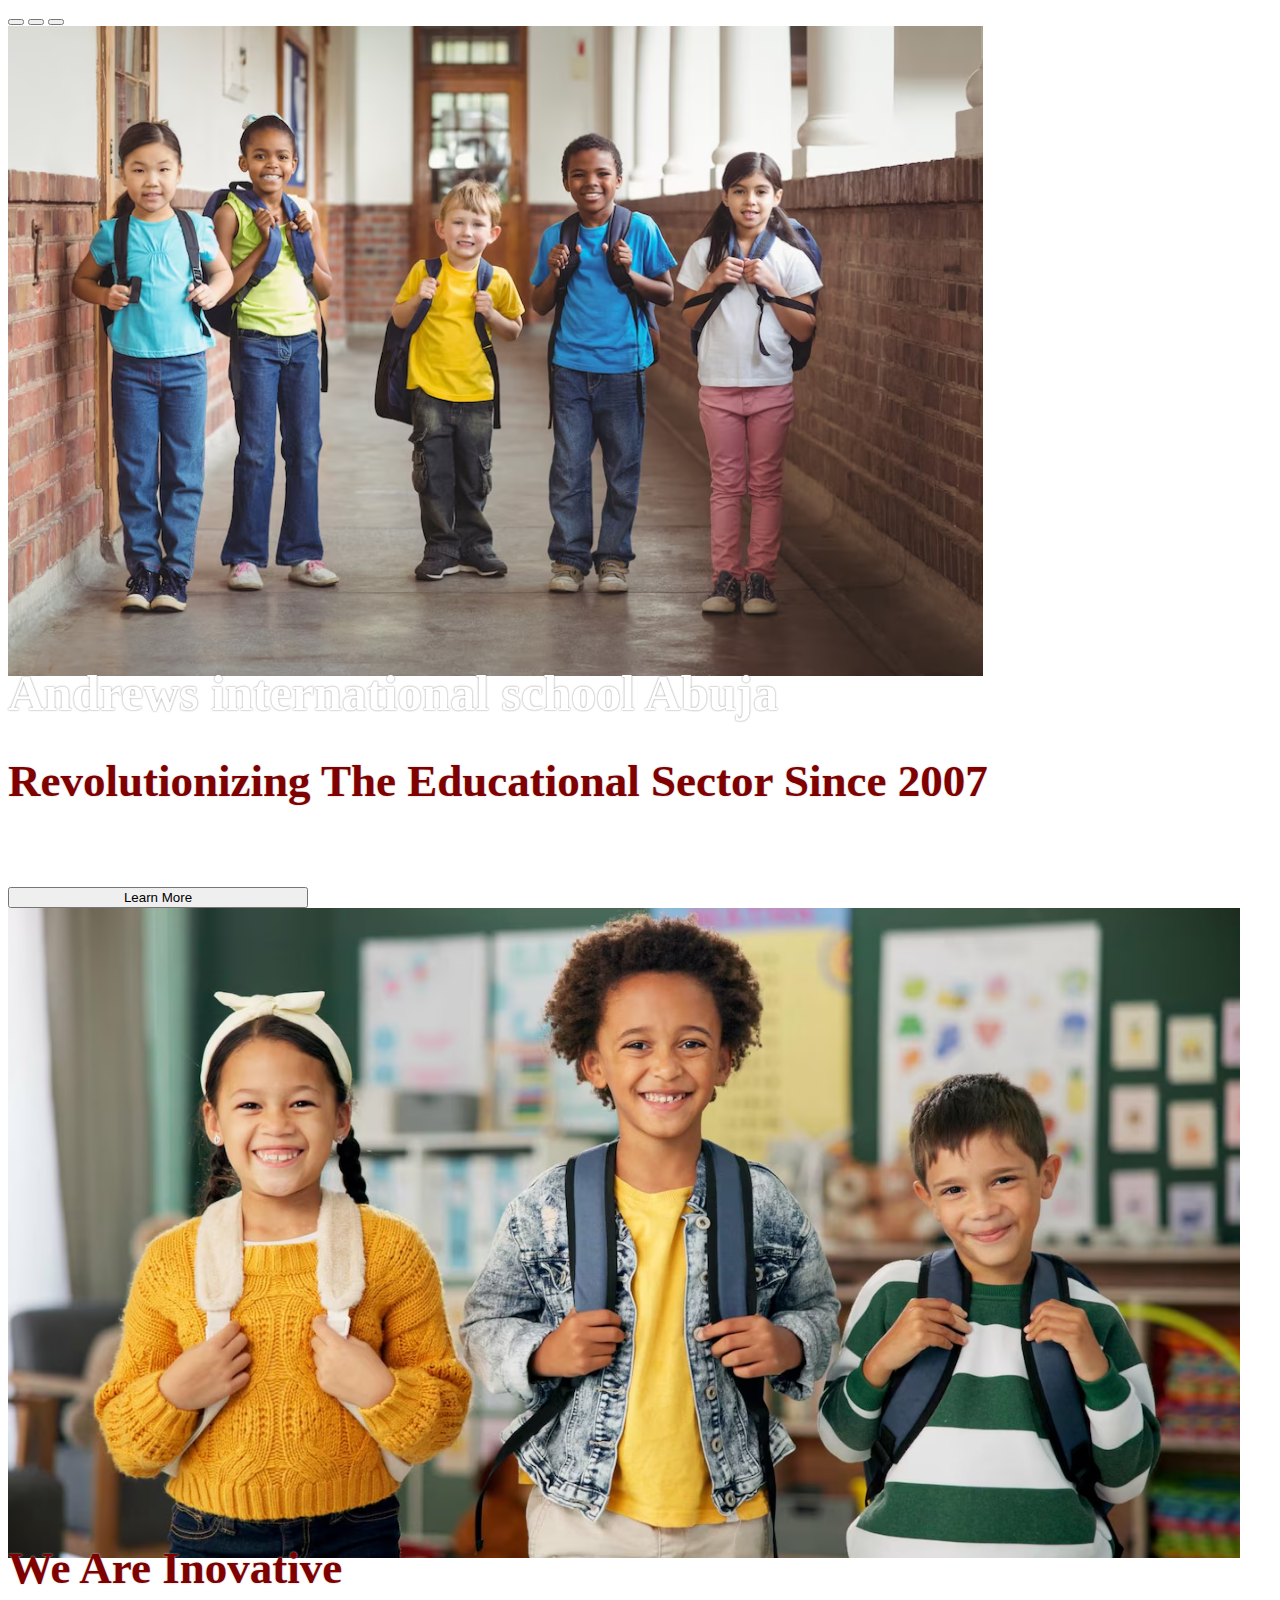
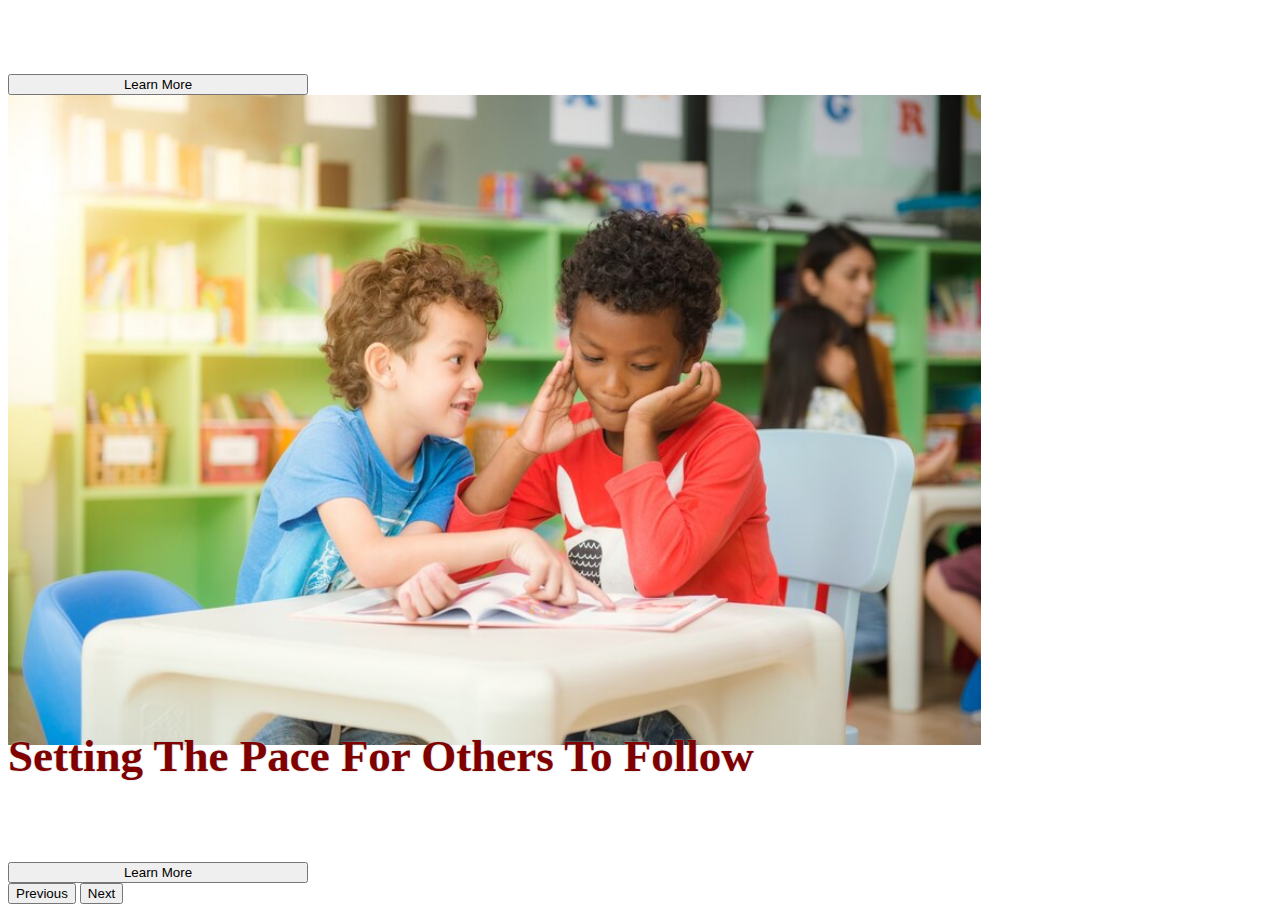
<file: index.html>
<!doctype html>
<html lang="en">
  <head>
    <!-- Required meta tags -->
    <meta charset="utf-8">
    <meta name="viewport" content="width=device-width, initial-scale=1">

    <!-- Bootstrap CSS -->
    <link href="https://cdn.jsdelivr.net/npm/bootstrap@5.0.2/dist/css/bootstrap.min.css" rel="stylesheet" integrity="sha384-EVSTQN3/azprG1Anm3QDgpJLIm9Nao0Yz1ztcQTwFspd3yD65VohhpuuCOmLASjC" crossorigin="anonymous">
    <link rel="stylesheet" href="index.css">

    <title>Andrews international school</title>
  </head>
  <body>
   

      
        <div id="carouselExampleCaptions" class="carousel slide" data-bs-ride="carousel">
          <div class="carousel-indicators">
            <button type="button" data-bs-target="#carouselExampleCaptions" data-bs-slide-to="0" class="active" aria-current="true" aria-label="Slide 1"></button>
            <button type="button" data-bs-target="#carouselExampleCaptions" data-bs-slide-to="1" aria-label="Slide 2"></button>
            <button type="button" data-bs-target="#carouselExampleCaptions" data-bs-slide-to="2" aria-label="Slide 3"></button>
          </div>
          <div class="carousel-inner">
            <div class="carousel-item active">
              <img src="images/children.jpg" height="650" class="d-block w-100" alt="...">
              <div class="carousel-caption d-none d-md-block">
                <h1 id="intro">Andrews international school Abuja</h1>
                <h1>Revolutionizing The Educational Sector Since 2007</h1>
               <a href="rating.html"><button class="btn btn-success btn-lg">Learn More</button></a>
                <!-- <div class="modal" id="modal">
                  <div class="modal-dialog">
                      <div class="modal-content">
                          <div class="modal-title"><h1>Admissions</h1></div>
                          <div class="modal-body"><p>Admissions for all classes
                              ranging from primary to secondary, playgroups, nursery,
                              and our university. Admissions into Andrews international school
                              starting from the 3rd of may to the 30th of may. Register now and give
                               your child a good start for their future. To register please download our form <a href="../WEBCLASS/overlaw.html" download>Admission Form</a>. 
                          </p></div>
                               
                      </div>
                  </div>
              </div> -->
         
                <!-- <p>Some representative placeholder content for the first slide.</p> -->
              </div>
            </div>
            <div class="carousel-item">
              <img src="images/group1.avif.avif" height="650" class="d-block w-100" alt="...">
              <div class="carousel-caption d-none d-md-block">
                <h1>We Are Inovative</h1>
                <a href="rating.html"><button class="btn btn-success btn-lg">Learn More</button></a>
                <!-- <p>Some representative placeholder content for the second slide.</p> -->
              </div>
            </div>
            <div class="carousel-item">
              <img src="images/boys1.jpg" height="650" class="d-block w-100" alt="...">
              <div class="carousel-caption d-none d-md-block">
                <h1>Setting The Pace For Others To Follow  </h1>
                <a href="rating.html"><button class="btn btn-success btn-lg">Learn More</button></a>
                <!-- <p>Some representative placeholder content for the third slide.</p> -->
              </div>
            </div>
          </div>
          <button class="carousel-control-prev" type="button" data-bs-target="#carouselExampleCaptions" data-bs-slide="prev">
            <span class="carousel-control-prev-icon" aria-hidden="true"></span>
            <span class="visually-hidden">Previous</span>
          </button>
          <button class="carousel-control-next" type="button" data-bs-target="#carouselExampleCaptions" data-bs-slide="next">
            <span class="carousel-control-next-icon" aria-hidden="true"></span>
            <span class="visually-hidden">Next</span>
          </button>
        </div>
      





    <script src="https://cdn.jsdelivr.net/npm/bootstrap@5.0.2/dist/js/bootstrap.bundle.min.js" integrity="sha384-MrcW6ZMFYlzcLA8Nl+NtUVF0sA7MsXsP1UyJoMp4YLEuNSfAP+JcXn/tWtIaxVXM" crossorigin="anonymous"></script>
 

    <script src="https://cdn.jsdelivr.net/npm/@popperjs/core@2.9.2/dist/umd/popper.min.js" integrity="sha384-IQsoLXl5PILFhosVNubq5LC7Qb9DXgDA9i+tQ8Zj3iwWAwPtgFTxbJ8NT4GN1R8p" crossorigin="anonymous"></script>
    <script src="https://cdn.jsdelivr.net/npm/bootstrap@5.0.2/dist/js/bootstrap.min.js" integrity="sha384-cVKIPhGWiC2Al4u+LWgxfKTRIcfu0JTxR+EQDz/bgldoEyl4H0zUF0QKbrJ0EcQF" crossorigin="anonymous"></script>
  </body>
</html>
</file>
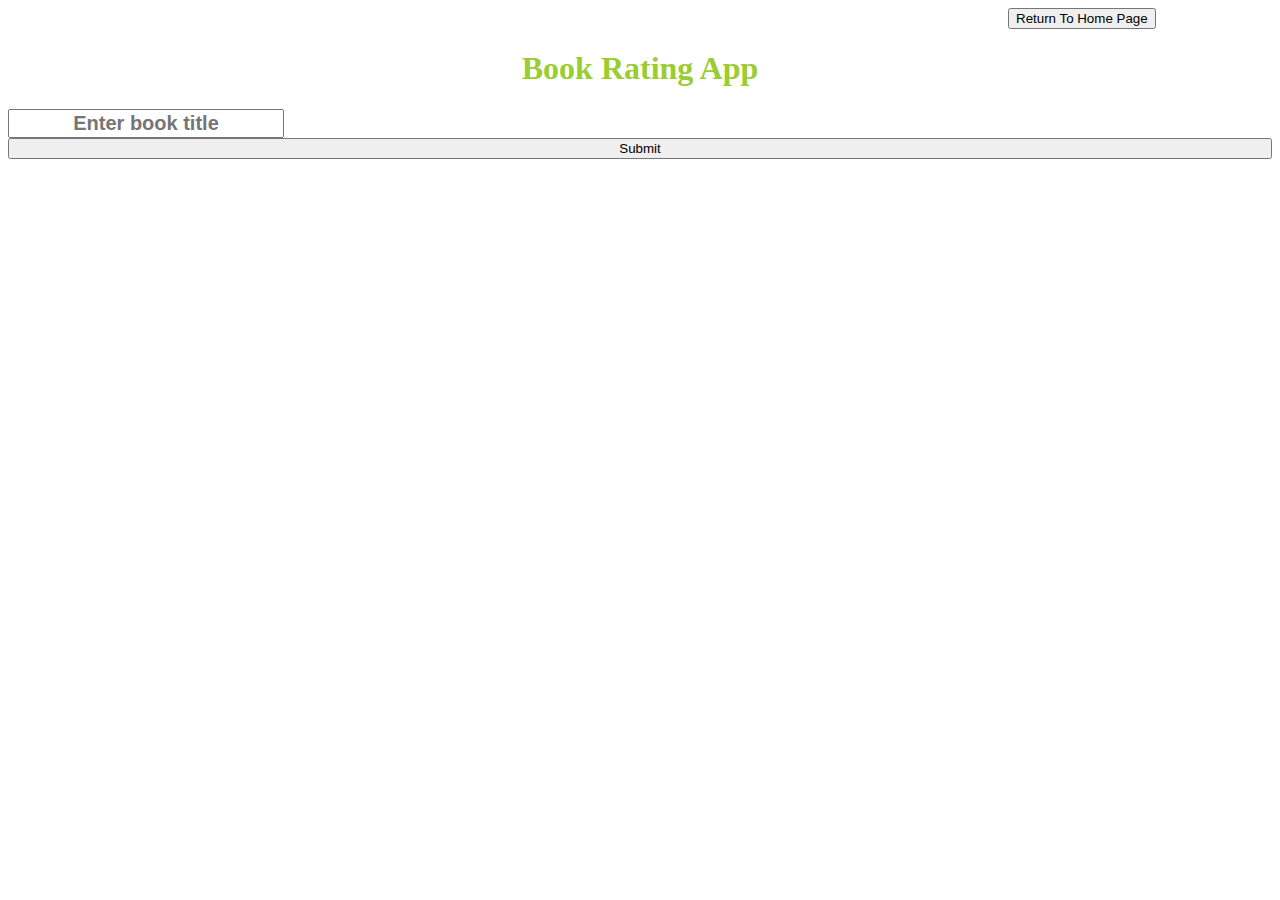
<file: rating.html>
<!doctype html>
<html lang="en">
  <head>
    <meta charset="utf-8">
    <meta name="viewport" content="width=device-width, initial-scale=1">
    <link href="https://cdn.jsdelivr.net/npm/bootstrap@5.0.2/dist/css/bootstrap.min.css" rel="stylesheet" integrity="sha384-EVSTQN3/azprG1Anm3QDgpJLIm9Nao0Yz1ztcQTwFspd3yD65VohhpuuCOmLASjC" crossorigin="anonymous">
    <link rel="stylesheet" href="rating.css">
    <title></title>
  </head>
  <body>
    <div class="container-fluid">
        <a href="index.html"><button class="btn btn-success mt-5">Return To Home Page</button></a>
        <h1 class="h1 mt-5">Book Rating App</h1>
        <form class="form">
            <input type="text" class="form-control" id="book" autocomplete="off" placeholder="Enter book title">
            <button type="submit" class="btn btn-warning btn-lg" >Submit</button>

            <div class="rating"></div>
        </form>
    </div>






    <script src="rating.js"></script>
    <script src="https://cdn.jsdelivr.net/npm/bootstrap@5.0.2/dist/js/bootstrap.bundle.min.js" integrity="sha384-MrcW6ZMFYlzcLA8Nl+NtUVF0sA7MsXsP1UyJoMp4YLEuNSfAP+JcXn/tWtIaxVXM" crossorigin="anonymous"></script>
    <script src="https://cdn.jsdelivr.net/npm/@popperjs/core@2.9.2/dist/umd/popper.min.js" integrity="sha384-IQsoLXl5PILFhosVNubq5LC7Qb9DXgDA9i+tQ8Zj3iwWAwPtgFTxbJ8NT4GN1R8p" crossorigin="anonymous"></script>
    <script src="https://cdn.jsdelivr.net/npm/bootstrap@5.0.2/dist/js/bootstrap.min.js" integrity="sha384-cVKIPhGWiC2Al4u+LWgxfKTRIcfu0JTxR+EQDz/bgldoEyl4H0zUF0QKbrJ0EcQF" crossorigin="anonymous"></script>
   
  </body>
</html>
</file>
<file: index.css>
*{
    user-select: none;
}

#intro{
    font-size: 50px;
    text-shadow: 0 0 2px gray;
    color: white;
    font-weight: bold;
    position: relative;
    bottom: 50px;
}

h1{
    color: maroon;
    text-shadow: 0 0 2px silver;
    font-size: 45px;
    position: relative;
    bottom: 50px;
}

.btn-success{
    width: 300px;
}
</file>
<file: rating.css>
.starone{
    width: 50px;
    height: 50px;
    background: url(images/rating1.jpg);
    background-position: center;
    background-size: cover;
    background-repeat: no-repeat;
}

.startwo{
    width: 50px;
    height: 50px;
    background: url(images/rating2.avif);
    background-position: center;
    background-size: cover;
    background-repeat: no-repeat;
}

.starthree{
    width: 50px;
    height: 50px;
    background: url(images/rating3.jpg);
    background-position: center;
    background-size: cover;
    background-repeat: no-repeat;
}

.starfive{
    width: 50px;
    height: 50px;
    background: url(images/grading5.jpg);
    background-position: center;
    background-size: cover;
    background-repeat: no-repeat;
}


.rating{
    width: 50px;
    height: 50px;
    position: relative;
    top: 50px;
    left: 645px;
}

.h1{
    text-align: center;
    color: yellowgreen;
}

.btn-success{
    position: relative;
    left: 1000px;
}

.btn-warning{
    width: 100%;
}

input{
    text-align: center;
    font-size: 20px;
    font-weight: bold;
}
</file>
